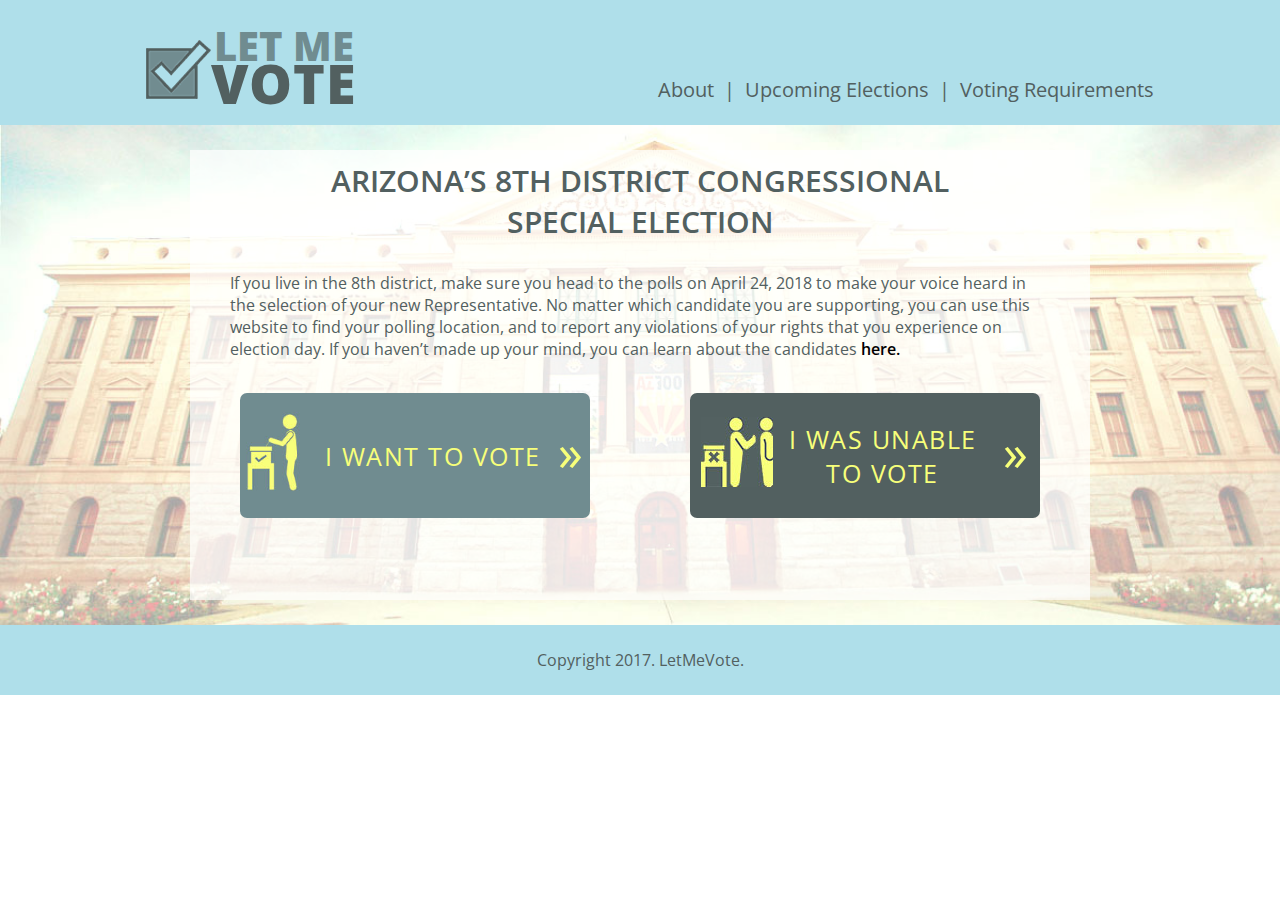
<file: html/index.html>
<!DOCTYPE html>
<html>
  <head>
    <meta charset="utf-8">
    <title>LetMeVote</title>
    <link href="https://fonts.googleapis.com/css?family=Open+Sans:400,600,700,800" rel="stylesheet">
    <link rel="stylesheet" href="../css/normalize.css">
    <link rel="stylesheet" href="../css/main.css">
  </head>

  <body>

    <header>

      <div class="top-bar">
        <div class="top">
          <div class="logo">
            <a href="../html/index.html"><img class="logo-image" src="../img/logo-final-copy.png"></a>
          </div>
          <div class="letmevote">
            <div class="letmetop"><h1>LET ME</h1></div>
            <div class="votebottom"><h1 class="votebottom">VOTE</h1></div>
          </div>
        </div>
        <div class="menu-list">
          <ul class="big-list">
            <li><a class="menu-item" href="../html/about.html">About</a> </li>
            <li class="menu-item"> | <li>
            <li><a class="menu-item" href="#">Upcoming Elections</a></li>
            <li class="menu-item"> | <li>
            <li><a class="menu-item" href="#">Voting Requirements</a></li>

          </ul>
        </div>
        <div class="hamburger-icon">
          <a class="hamburger-icon-style" href="#" id="menu-toggle">&#9776;</a>
          <a class="cross-icon-style hide" href="#" id="menu-toggle-2">&#735;</a>

        </div>

      </div>
    </header>
    <div id="big-wrapper">

      <div id="menu-list-mobile-wrapper">

          <div class="mobile-list">
            <div class="mobile-list-item"><a class="menu-item-mobile" href="../html/about.html">About</a> </div>
            <div class="mobile-list-item"><a class="menu-item-mobile" href="#">Upcoming Elections</a></div>
            <div class="mobile-list-item"><a class="menu-item-mobile" href="#">Voting Requirements</a></div>
          </div>

      </div>

    <div id="content-wrapper">

    <div class="main-homepage">
  <div class="main-homepage-box">
    <section class="hero">
        <div class="headline-homepage">

            <div><h2>ARIZONA’S 8TH DISTRICT CONGRESSIONAL SPECIAL ELECTION</h2></div>

        </div>

        <div class="byline">
          <p>If you live in the 8th district, make sure you head to the polls on April 24, 2018 to make your voice heard in the
            selection of your new Representative. No matter which candidate
            you are supporting, you can use this website to find your polling location, and to report any violations
            of your rights that you experience on election day. If you haven’t made up your mind, you can learn about the candidates <a class="intext-link" href="https://apps.arizona.vote/electioninfo/elections/2018-special-primary-election/federal/1375/5/0">here.</a>   </p>
        </div>
    </section>

    <section class="votelinks">
      <div class="homepage-link">
        <a class="home-button" href="../html/i-want-to-vote.html">
          <div class="home-button-icon">
            <img class="logo-image-yes" src="../img/vote-icon-final.jpg">
          </div>
          <div class="home-button-text">
            I WANT TO VOTE
          </div>
          <div class="link-arrow">
            »
          </div>
        </a>
      </div>
      <div class="homepage-link">
        <a class="home-button" id="bottom-test" href="../html/unable-to-vote.html">
          <div class="home-button-icon">
            <img class= "logo-image-no" src="../img/no-vote-icon-final.jpg">
          </div>
          <div class="home-button-text">
            <div>I WAS UNABLE</div>
            <div>TO VOTE</div>
          </div>
          <div class="link-arrow">
            »
          </div>
        </a>
      </div>
    </section>
  </div>

  </div>
<section>
    <footer class="homepage-footer">
      <p>Copyright 2017. LetMeVote.</p>
    </footer>
  </section>
  </div>
</div>

  <script src="https://ajax.googleapis.com/ajax/libs/jquery/3.1.0/jquery.min.js"></script>
  <script src="../js/menu.js"></script>

  </body>
</html>
</file>
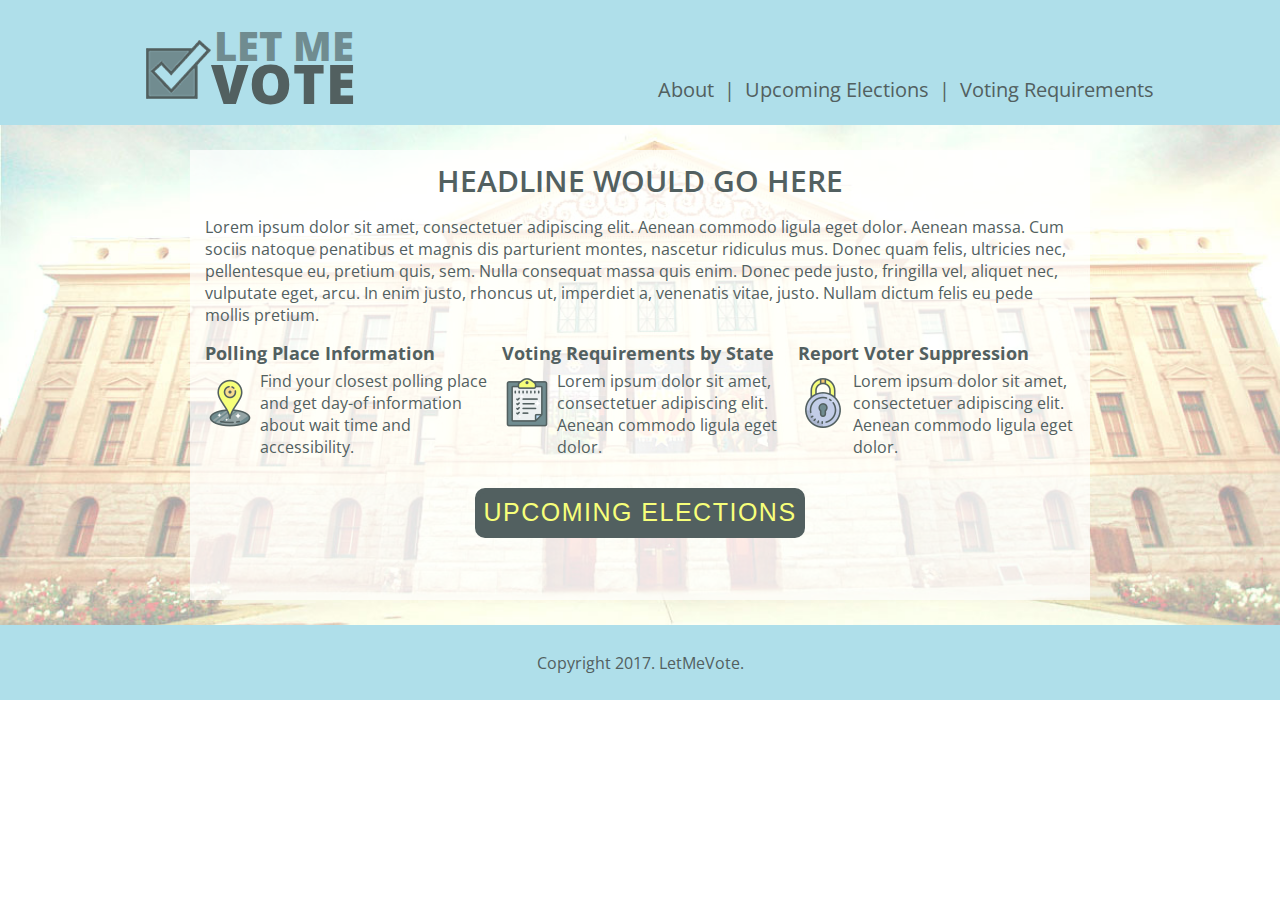
<file: html/about.html>
<!DOCTYPE html>
<html>
  <head>
    <meta charset="utf-8">
    <title>LetMeVote</title>
    <link href="https://fonts.googleapis.com/css?family=Open+Sans:400,600,700,800" rel="stylesheet">
    <link rel="stylesheet" href="../css/normalize.css">
    <link rel="stylesheet" href="../css/main.css">
  </head>

  <body>
    <header>

      <div class="top-bar">
        <div class="top">
          <div class="logo">
            <a href="../html/index.html"><img class="logo-image" src="../img/logo-final-copy.png"></a>
          </div>
          <div class="letmevote">
            <div class="letmetop"><h1>LET ME</h1></div>
            <div class="votebottom"><h1 class="votebottom">VOTE</h1></div>
          </div>
        </div>
        <div class="menu-list">
          <ul class="big-list">
            <li><a class="menu-item" href="../html/about.html">About</a> </li>
            <li class="menu-item"> | <li>
            <li><a class="menu-item" href="#">Upcoming Elections</a></li>
            <li class="menu-item"> | <li>
            <li><a class="menu-item" href="#">Voting Requirements</a></li>

          </ul>
        </div>
        <div class="hamburger-icon">
          <a class="hamburger-icon-style" href="#" id="menu-toggle">&#9776;</a>
          <a class="cross-icon-style hide" href="#" id="menu-toggle-2">&#735;</a>

        </div>

      </div>
    </header>
    <div id="big-wrapper">

      <div id="menu-list-mobile-wrapper">

          <div class="mobile-list">
            <div class="mobile-list-item"><a class="menu-item-mobile" href="../html/about.html">About</a> </div>
            <div class="mobile-list-item"><a class="menu-item-mobile" href="#">Upcoming Elections</a></div>
            <div class="mobile-list-item"><a class="menu-item-mobile" href="#">Voting Requirements</a></div>
          </div>

      </div>

    <div id="content-wrapper">


    <div class="main-homepage">
    <div class="main-homepage-box-form">
      <section>
        <div class="headline fixed-headline">

            <h2>Headline would go here<h2>

        </div>
    </section>
  <section>
    <div class="child-body-section">
      <p>Lorem ipsum dolor sit amet, consectetuer adipiscing elit. Aenean commodo ligula eget dolor. Aenean massa.
        Cum sociis natoque penatibus et magnis dis parturient montes, nascetur ridiculus mus. Donec quam felis,
        ultricies nec, pellentesque eu, pretium quis, sem. Nulla consequat massa quis enim. Donec pede justo,
        fringilla vel, aliquet nec, vulputate eget, arcu. In enim justo, rhoncus ut, imperdiet a, venenatis
        vitae, justo. Nullam dictum felis eu pede mollis pretium. </p>
     </div>
     <div class="about-page-3-col">
       <div class="column">
         <div class="column-text-header">
           <h5>Polling Place Information</h5>
         </div>
         <div class="column-text">
           <div class="column-image">
             <img class="about-icon"src="../img/polling-place-info.png">
           </div>
           <div class="column-text-paragraph">
             <p>Find your closest polling place and get day-of information about wait time and accessibility.</p>
           </div>
         </div>
       </div>
       <div class="column">
         <div class="column-text-header">
           <h5>Voting Requirements by State</h5>
         </div>

         <div class="column-text">
           <div class="column-image">
             <img src="../img/voting-requirements.png">
           </div>

           <div class="column-text-paragraph">
             <p>Lorem ipsum dolor sit amet, consectetuer adipiscing elit. Aenean commodo ligula eget dolor.</p>
           </div>
         </div>
       </div>
       <div class="column">
         <div class="column-text-header">
           <h5>Report Voter Suppression</h5>
         </div>

         <div class="column-text">
           <div class="column-image">
             <img src="../img/report-vote.png">
           </div>

           <div class="column-text-paragraph">
             <p>Lorem ipsum dolor sit amet, consectetuer adipiscing elit. Aenean commodo ligula eget dolor.</p>
           </div>
         </div>
       </div>
     </div>
     <div class="about-link-section">
       <div class="child-body-link"><a href="#"><div class="button">UPCOMING ELECTIONS</div></a>
     </div>
  </section>

  </div>
  </div>





    <footer>
      <p>Copyright 2017. LetMeVote.</p>
    </footer>

</div>
</div>

    <script src="https://ajax.googleapis.com/ajax/libs/jquery/3.1.0/jquery.min.js"></script>

    <script src="../js/menu.js"></script>

  </body>
</html>
</file>
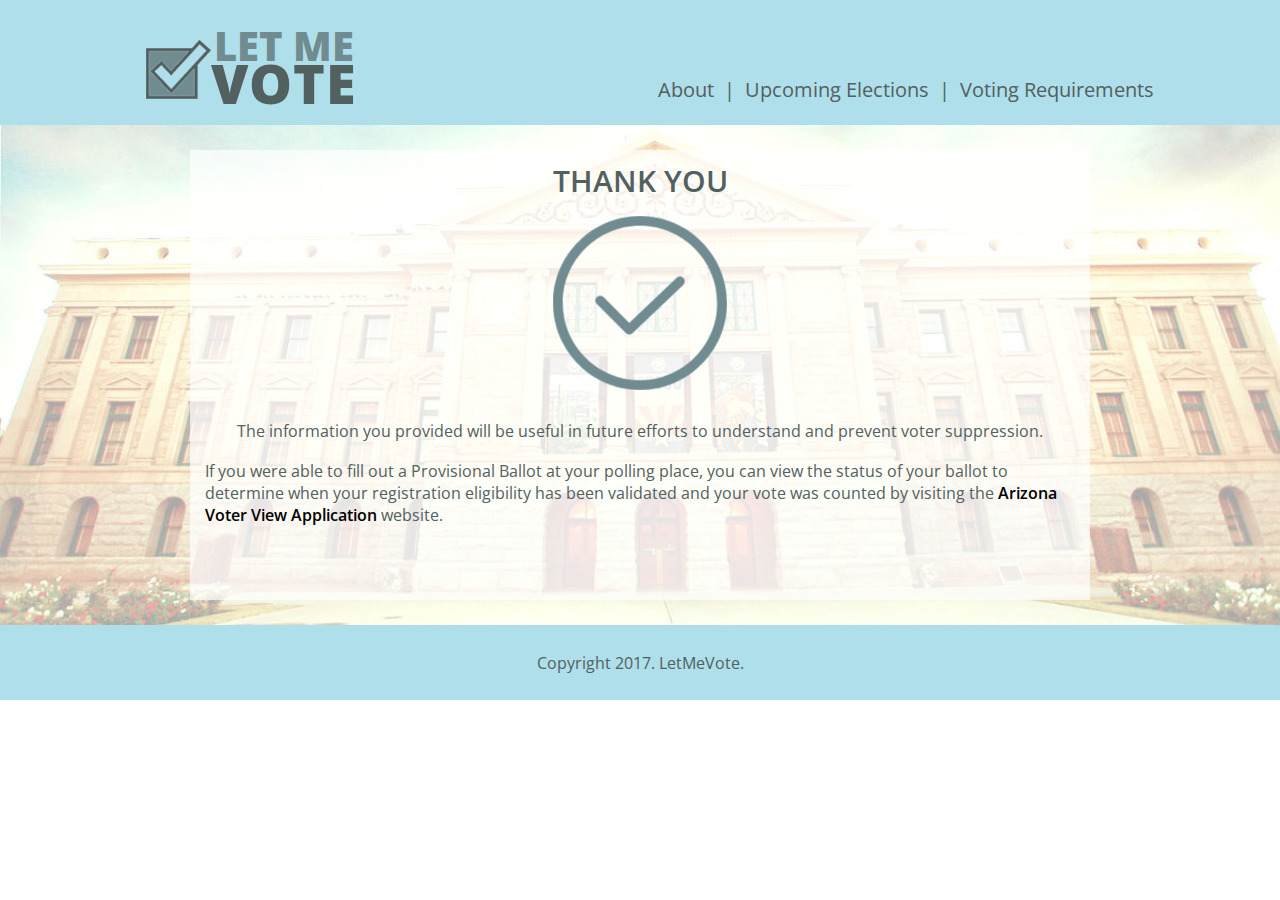
<file: html/thank-you.html>
<!DOCTYPE html>
<html>
  <head>
    <meta charset="utf-8">
    <title>LetMeVote</title>
    <link href="https://fonts.googleapis.com/css?family=Open+Sans:400,600,700,800" rel="stylesheet">
    <link rel="stylesheet" href="../css/normalize.css">
    <link rel="stylesheet" href="../css/main.css">
  </head>

  <body>
    <header>

      <div class="top-bar">
        <div class="top">
          <div class="logo">
            <a href="../html/index.html"><img class="logo-image" src="../img/logo-final-copy.png"></a>
          </div>
          <div class="letmevote">
            <div class="letmetop"><h1>LET ME</h1></div>
            <div class="votebottom"><h1 class="votebottom">VOTE</h1></div>
          </div>
        </div>
        <div class="menu-list">
          <ul class="big-list">
            <li><a class="menu-item" href="../html/about.html">About</a> </li>
            <li class="menu-item"> | <li>
            <li><a class="menu-item" href="#">Upcoming Elections</a></li>
            <li class="menu-item"> | <li>
            <li><a class="menu-item" href="#">Voting Requirements</a></li>

          </ul>
        </div>
        <div class="hamburger-icon">
          <a class="hamburger-icon-style" href="#" id="menu-toggle">&#9776;</a>
          <a class="cross-icon-style hide" href="#" id="menu-toggle-2">&#735;</a>

        </div>

      </div>
    </header>
    <div id="big-wrapper">

      <div id="menu-list-mobile-wrapper">

          <div class="mobile-list">
            <div class="mobile-list-item"><a class="menu-item-mobile" href="../html/about.html">About</a> </div>
            <div class="mobile-list-item"><a class="menu-item-mobile" href="#">Upcoming Elections</a></div>
            <div class="mobile-list-item"><a class="menu-item-mobile" href="#">Voting Requirements</a></div>
          </div>

      </div>

    <div id="content-wrapper">


    <div class="main-homepage">
    <div class="main-homepage-box-form">
      <section>
        <div class="headline fixed-headline">

            <h2>Thank you<h2>
          </h2>
        </div>
    </section>
  <section>
    <div class="child-body-section thank-you-main">
      <img class="thank-you-image" src="../img/thank-you-icon.png">
      <p>The information you provided will be useful in future efforts to understand
       and prevent voter suppression.</p>
       <br>
       <p>If you were able to fill out a Provisional Ballot at your polling place, you can view the status of your ballot
      to determine when your registration eligibility has been validated and your vote was counted by visiting the
        <a class="intext-link" href="https://voter.azsos.gov/VoterView/ProvisionalBallotSearch.do">Arizona Voter
          View Application</a>
        website.</p>
     </div>
  </section>

  </div>
  </div>





    <footer>
      <p>Copyright 2017. LetMeVote.</p>
    </footer>
</div>
</div>


    <script src="https://ajax.googleapis.com/ajax/libs/jquery/3.1.0/jquery.min.js"></script>

  <script src="../js/menu.js"></script>

  </body>
</html>
</file>
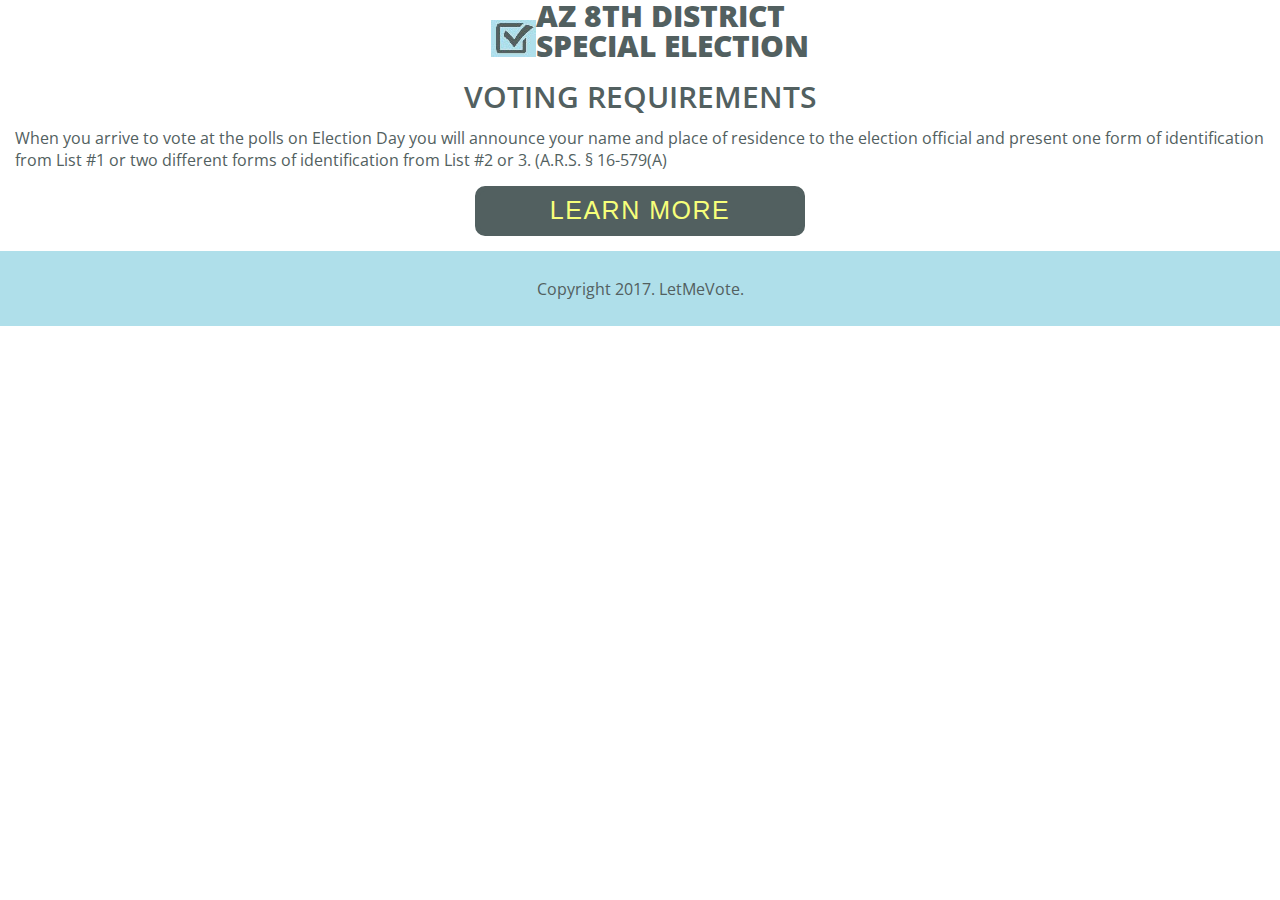
<file: html/voting-requirements.html>
<!DOCTYPE html>
<html>
  <head>
    <meta charset="utf-8">
    <title>LetMeVote</title>
    <link href="https://fonts.googleapis.com/css?family=Open+Sans:400,600,700,800" rel="stylesheet">
    <link rel="stylesheet" href="../css/normalize.css">
    <link rel="stylesheet" href="../css/main.css">
  </head>

  <body>
    <header>
      <div class="top" id="top-child">
          <div class="logo">
            <img class="logo-image" src="../img/check.jpg">
          </div>
          <div class="arizona-header">
            <div><h2 class="arizona-header">AZ 8TH DISTRICT</h2></div>
            <div><h2 class="arizona-header">SPECIAL ELECTION</h2></div>
          </div>
      </div>
    </header>
    <section class="child-body-section">
      <div class="child-body-head"><h2>VOTING REQUIREMENTS<h2>
      </div>
      <div class="child-body-text"><p>When you arrive to vote at the polls on Election Day you will announce your name
        and place of residence to the election official and present one form of identification from
        List #1 or two different forms of identification from List #2 or 3. (A.R.S. § 16-579(A)
      </p></div>
      <div class="child-body-link"><a href="#"><div class="button">LEARN MORE</div></a>
      </div>
      </div>
    </section>





    <footer>
      <p>Copyright 2017. LetMeVote.</p>
    </footer>

    <!-- <script async defer
    src="https://maps.googleapis.com/maps/api/js?key=AIzaSyBeeCuZQl5IriKHeadHpQnXdJYtr_P9b1g&callback=initMap">
    </script> -->

  <script src="https://ajax.googleapis.com/ajax/libs/jquery/3.1.0/jquery.min.js"></script>
  <script src="../js/main.js"></script>

  </body>
</html>
</file>
<file: css/main.css>
/**********UNIVERSAL STYLES FOR TEXT - used on every page**/
h1{
  font-family: 'Open Sans', sans-serif;
  margin: 0px;
  color:  #708c90;
  font-size: 40px;
  font-weight: 800;

}

h2 {
  font-family: 'Open Sans', sans-serif;
  color: #526060;
  font-size: 30px;
  font-weight: 600;
  margin: 0px;
  text-transform: uppercase;
}

h3 {
  font-family: 'Open Sans', sans-serif;
  color: #526060;
  font-size: 25px;
  margin: 0px;
}

h4 {
  font-family: 'Open Sans', sans-serif;
  color: #526060;
  font-size: 22px;
  margin: 0px;
}

h5 {
  font-family: 'Open Sans', sans-serif;
  color: #526060;
  font-size: 18px;
  margin: 0px;
}

p {
  font-family: 'Open Sans', sans-serif;
  font-size: 16px;
  color: #526060;
  margin: 0px;
}

.button {
  background-color: #526060;
  height: 30px;
  border: 5px solid #526060;
  border-radius: 10px;
  font-family: 'Anton', sans-serif;
  text-align: center;
  margin-left:  15px;
  margin-right: 15px;
  width: 320px;
  padding-top: 5px;
  padding-bottom: 5px;
}


a {
  color: #f7ff7a;
  text-decoration: none;
  font-size: 25px;
  font-family: 'Open Sans', sans-serif;
  letter-spacing: 1.5px;
  text-transform: uppercase;

}

.arizona-header {
  font-weight: 800;
  line-height: 30px;
}




/**********HEADER STYLES - same header for every page**/

.top-bar {
  background-color: #afdfea;
  height: 125px;
  display: flex;
  justify-content: space-between;

}
@media (min-width: 800px) {
  .top-bar {
  display: flex;
  flex-direction: row;
  justify-content: space-around;
}
}

.top {
  display: flex;
  justify-content: center;
  align-items: center;
  margin-left: 20px;
}
/*@media (min-width: 800px) {
  .top {
    margin-left: 150px;
  }
}*/

.logo {
  padding-top: 20px;
}
.letmevote {
  display: flex;
  flex-direction: column;
  align-items: center;
  justify-content: space-around;
  margin-bottom: 15px;
}
.votebottom {
  font-size: 54px;
  padding-top: 0px;
  line-height: 20px;
  color: #526060;
  letter-spacing: 1px;
}
.hamburger-icon {
  margin-top: 40px;
  margin-right: 20px;
  display: flex;
 align-items: center;
}
.hamburger-icon-style {
  font-size: 50px;
  color: #526060;
}

/**dont know why font has to be so big here**/
.cross-icon-style {
  font-size: 150px;
  color: #526060;
  margin-top: 30px;
}

.menu-list {
  display: none;
}

.big-list {
  list-style-type: none;
}
@media (min-width: 800px) {
  .menu-list {
  margin-top: 60px;

  display: flex;
  flex-direction: row;
  justify-content: flex-end;
}
ul {
  display: flex;
  flex-direction: row;
  justify-content: flex-end;
  list-style-type: none;
}
.menu-item {
  padding-left: 10px;
  color:  #526060;
  text-decoration: none;
  font-size: 20px;
  font-family: 'Open Sans', sans-serif;
  letter-spacing: normal;
  text-transform: none;
}
}



/*****HAMBURGER MENU WRAPPER THING**/
#big-wrapper {
  padding-left: 0;
  -webkit-transition: all 0.5s ease;
  -moz-transition: all 0.5s ease;
  -o-transition: all 0.5s ease;
  transition: all 0.5s ease;

}
@media(min-width: 800px) {
  #big-wrapper{
    padding-left: 0px;
  }
}
#menu-list-mobile-wrapper {
   z-index: 1000;
   position: fixed;
   right: 0;
   width: 0;
   height: 152px;
   margin-left: 0;
   overflow-y: auto;
   background: #708c90;

   -webkit-transition: all 0.5s ease;
   -moz-transition: all 0.5s ease;
   -o-transition: all 0.5s ease;
   transition: all 0.5s ease;

}
#big-wrapper.toggled #menu-list-mobile-wrapper {
  width: 300px;

}

@media(min-width:768px) {
  #big-wrapper.toggled #menu-list-mobile-wrapper {
  width: 0;
}
}
#content-wrapper {
  position: relative;
  -webkit-transition: all 0.5s ease;
  -moz-transition: all 0.5s ease;
  -o-transition: all 0.5s ease;
  transition: all 0.5s ease;
}
@media (min-width: 800px) {
  #content-wrapper {
    width: 100%;
    position: relative;

  }
}
#big-wrapper.toggled #content-wrapper {
  position: absolute;
  width: 100%;
}
@media (min-width: 800px) {
  #big-wrapper.toggled #content-wrapper {
    position: relative;
    margin-right: 0;
    width: 100%;
  }
}



.mobile-list {
  position: absolute;


  display: flex;
  flex-direction: column;
  align-items: flex-start;
}


@media (min-width: 800px) {
  .mobile-list {
    display: none;
  }
  .menu-item-mobile {
    display: none;
  }
  .hamburger-icon {
    display: none;
  }
}

.mobile-list-item { /**styles for link container**/
  border-bottom: 1px solid white;
  padding-top: 10px;
  height: 40px;
  width: 300px;
  text-align: center;


}
.menu-item-mobile { /**styles for link**/
  padding-bottom: 10px;
  color:  #f7ff7a;
  text-decoration: none;
  font-size: 20px;
  font-family: 'Open Sans', sans-serif;
  letter-spacing: normal;
  text-transform: none;
  padding-left: 15px;

}
/**header style for child pages**/
/*#top-child {
  justify-content: space-around;
  background-color: #afdfea;
  height: 125px;
}*/

/**********UNIVERSAL BODY CONTAINER STYLES - used on every page **/
.main-homepage {
  background-image: url(../img/az-background.jpg);
  background-repeat: no-repeat;

  display: flex;
  justify-content: center;
  height: 500px;
  margin-bottom: 0px;
}
.main-homepage-box {
  height: auto;
}
.main-homepage-box-form{
 background-color: rgba(255, 255, 255, 0.70);
 height: 450px;
 width: 900px;
 margin-top: 25px;
 overflow: scroll;
 }

@media (min-width: 800px) {
    .main-homepage {
      background-image: url(../img/az-background.jpg);
      background-repeat: no-repeat;
      background-size: cover;
      display: flex;
      justify-content: center;
      height: 500px;
      margin-bottom: 0px;
    }

    .main-homepage-box{
     background-color: rgba(255, 255, 255, 0.70);
     height: 450px;
     width: 900px;
     margin-top: 25px;
     }
     .main-homepage-box-form{
      background-color: rgba(255, 255, 255, 0.70);
      height: 450px;
      width: 900px;
      margin-top: 25px;
      overflow: scroll;
      }
     }
.headline {
  padding-top: 10px;
  display: flex;
  flex-direction: column;
  align-items: center;
  padding-left: 20px;
  padding-right: 20px;
  text-align: center;
      }


/**********HOME PAGE STYLES for /index.hmtl**/
.home-button-icon {
  margin-left: 5px;
  margin-right: 0px;
}

.logo-image-no {
  height: 100%;
  width: 100%;
  margin-right: 0px;
}

.logo-image-yes {
  height: 75%;
  width: 75%;
}

 .hero {
   margin-top: 15px;
   display: flex;
   flex-direction: column;
   justify-content: space-between;
   background-image: url(../img/az-background.jpg);
   background-size: cover;


 }

 @media (min-width: 800px) {
   .hero {
   background-image: none;
   margin-top: 0px;
   display: flex;
   flex-direction: column;
   align-items: center;
 }
 }


.headline-homepage {
  padding-top: 10px;
  display: flex;
  flex-direction: column;
  align-items: center;
  padding-left: 20px;
  padding-right: 20px;
  text-align: center;
}
@media (min-width: 800px) {
  .headline-homepage {
    width: 700px;
    padding-top: 10px;
    display: flex;
    flex-direction: column;
    align-items: center;
    padding-left: 20px;
    padding-right: 20px;
    text-align: center;
  }
}

.byline {
  background-color: rgba(255, 255, 255, 0.70);
  margin: 20px;
  padding: 10px 20px;

}

@media (min-width: 800px) {
  .byline {
    background: none;
  }
}

.votelinks {
  display: flex;
  flex-direction: column;

}

@media (min-width: 800px) {
  .votelinks {
    display: flex;
    flex-direction: row;
    justify-content: space-around;
  }
}


.home-button {
  display: flex;
  justify-content: space-around;
  align-items: center;
  height: 125px;
  background-color: #708c90;
  margin-top: 3px;
}

@media (min-width: 800px) {
  .home-button {
    border-radius: 7px;
    width: 350px;
  }
}

#bottom-test {
  background-color: #526060;
}

.home-button-text {
  padding-left: 5px;
  padding-right: 15px;
  display: flex;
  flex-direction: column;
  align-items: center;
}


.link-arrow {
  font-size: 50px;
  margin-bottom: 8px;
  margin-right: 5px;

}

/* FORM STYLEZ*/

select {
  width: 350px;
  height: 35px;
  margin: 15px;
}

input {
  font-family: 'Open Sans', sans-serif;

}

input[type=text] {
  margin: 15px;
  height: 35px;
  width: 340px;

}

input[type=button] {
  margin-top: 15px;
  background-color: #526060;
  height: 30px;
  border: 5px solid #526060;
  border-radius: 10px;
  font-family: 'Anton', sans-serif;
  text-align: center;
  margin-left:  15px;
  margin-right: 15px;
  width: 320px;
  padding-top: 5px;
  padding-bottom: 5px;

}

footer {
  margin-top: 0px;
  height: 70px;
  background-color: #afdfea;
  display: flex;
  justify-content: center;
  align-items: center;

}
.homepage-footer {
  display: none;
}
@media (min-width: 800px) {
  .homepage-footer {
    margin-top: 0px;
    height: 70px;
    background-color: #afdfea;
    display: flex;
    justify-content: center;
    align-items: center;
  }
}
@media (min-width: 800px) {
  footer {
    margin-top: 0px;
    height: 75px;
  }
}

/**I WANT TO VOTE PAGE STYLES**/

.child-body-section {
  margin: 15px;
  display: flex;
  flex-direction: column;
  justify-content: center;
  align-items: center;
}

#map {
  width: 100%;
  height: 400px;
  background-color: grey;
}
.child-body-link {
  margin-top: 15px;
}
.child-body-text{
  margin-top: 10px;
}

.hide {
  display: none;
}

.intext-link {
  font-family: 'Open Sans', sans-serif;
  font-size: 16px;
  color: black;
  margin: 0px;
  text-transform: none;
  font-weight: 600;
  letter-spacing: normal;

}
.polling-columns {
  display: flex;
  flex-direction: column;
}
@media (min-width: 800px) {
.polling-columns {
  display: flex;
  flex-direction: row;
}
}
.polling-address-input {
  display: flex;
  flex-direction: row;
  justify-content: center;

}
.button-polling-address-input {
  margin-top: 20px;
}
.button-polling-address-input-style {
  background-color: #526060;
  height: 20px;
  border: 5px solid #526060;
  border-radius: 10px;
  font-family: 'Anton', sans-serif;
  text-align: center;
  margin-left:  15px;
  margin-right: 15px;

  width: 20px;
  padding-top: 5px;
  padding-bottom: 5px;
}

#map {
    height: 375px;
    width: 375px;
  }
/** THANK YOU STYLES**/


.thank-you-main {
  display: flex;
  align-items: center;
}
.thank-you-image {
  height: 20%;
  width: 20%;
  margin-bottom: 30px;
}

/***ABOUT STYLES***/
.about-page-3-col {
  display: flex;
  flex-direction: column;
  margin-left: 10px;
}

@media (min-width: 800px) {
  .about-page-3-col {
    display: flex;
    flex-direction: row;
  }

}

.column {
  display: flex;
  flex-direction: column;
  margin-bottom: 15px;
  margin-left: 5px;
  margin-right: 5px;

}

@media (min-width: 800px) {
  .column {
    display: flex;
    flex-direction: column;
    width: 33%
  }

}

.column-text {
  display: flex;
  flex-direction: row;
}
.column-image {
  margin-right: 5px;
  margin-top: 8px;
}

.column-text-header {
  margin-bottom: 5px;
}

.about-link-section {
  display: flex;
  justify-content: center;
}
</file>
